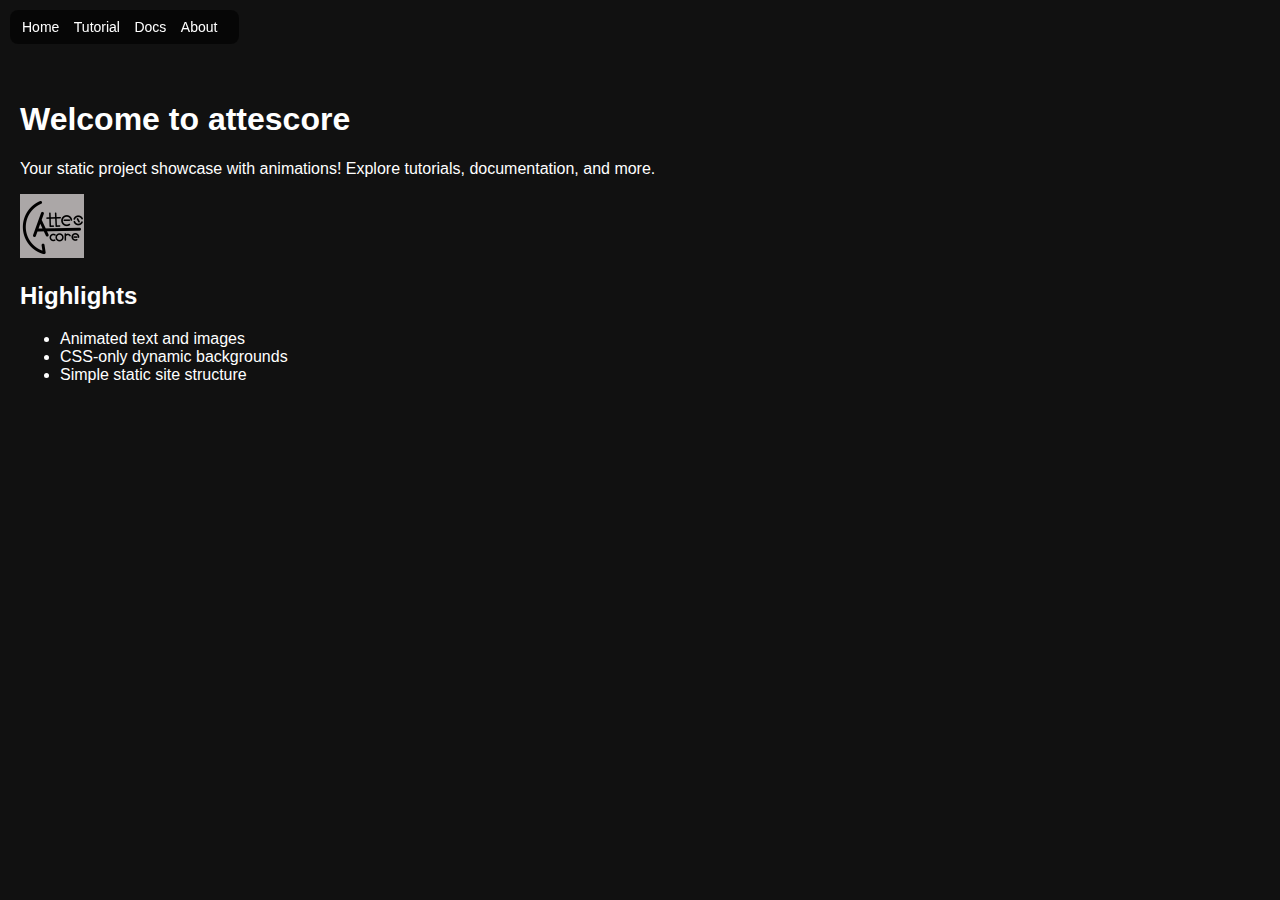
<file: index.html>
<!DOCTYPE html>
<html lang="en">
<head>
<meta charset="UTF-8">
<title>attescore - Home</title>
<meta name="viewport" content="width=device-width, initial-scale=1.0">
<link rel="stylesheet" href="assets/css/style.css?v=1">
</head>
<body>

<nav class="menu">
  <a href="index.html">Home</a>
  <a href="tutorial.html">Tutorial</a>
  <a href="docs.html">Docs</a>
  <a href="about.html">About</a>
</nav>

<main>
  <h1 class="fade">Welcome to attescore</h1>
  <p class="slide">Your static project showcase with animations! Explore tutorials, documentation, and more.</p>
  <img src="assets/img/logo.png" alt="Logo" class="float">
  <section class="fade">
    <h2>Highlights</h2>
    <ul>
      <li>Animated text and images</li>
      <li>CSS-only dynamic backgrounds</li>
      <li>Simple static site structure</li>
    </ul>
  </section>
</main>

</body>
</html>
</file>
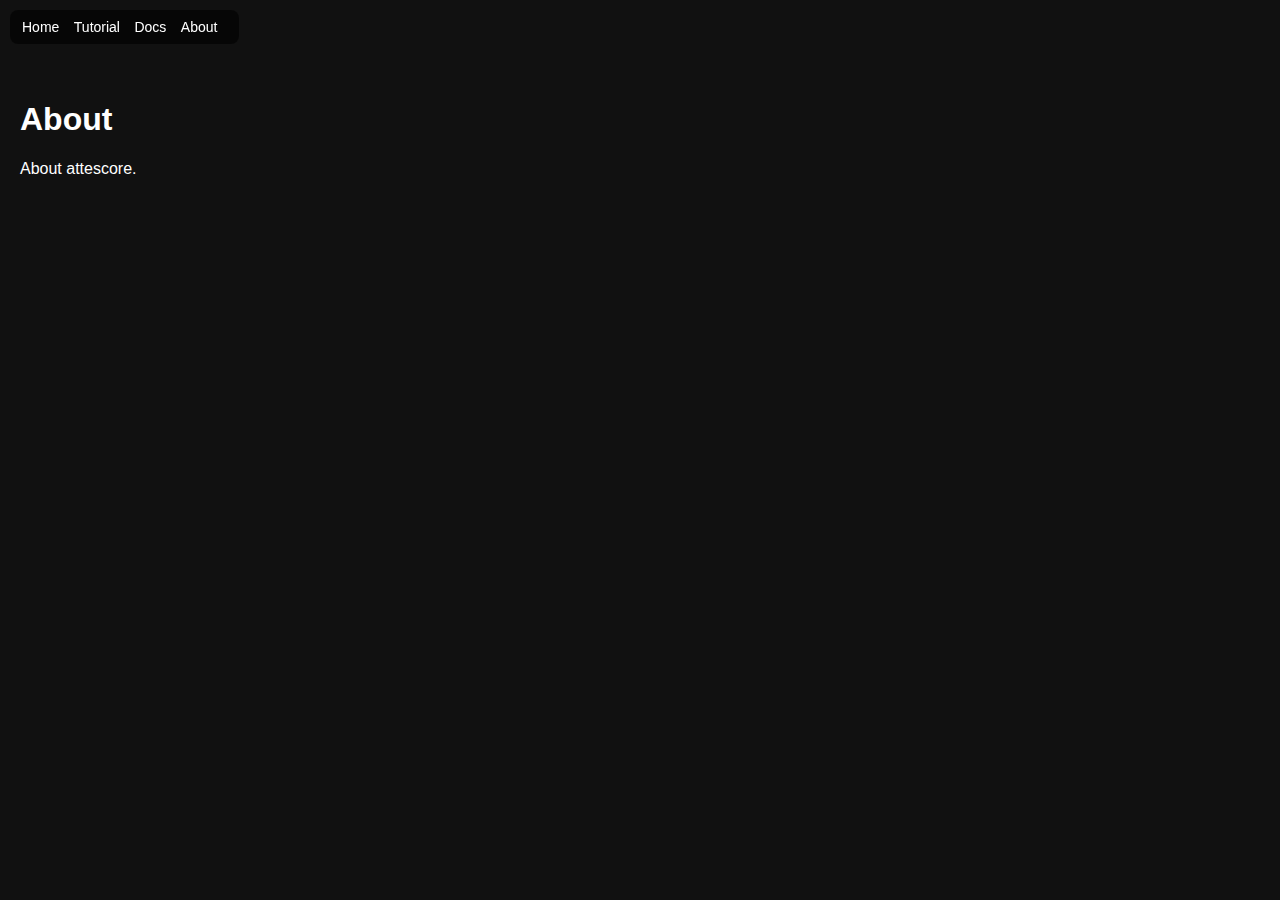
<file: about.html>
<!DOCTYPE html>
<html lang="en">
<head>
<meta charset="UTF-8">
<title>About</title>
<meta name="viewport" content="width=device-width, initial-scale=1.0">
<link rel="stylesheet" href="assets/css/style.css">
</head>
<body>

<nav class="menu">
  <a href="index.html">Home</a>
  <a href="tutorial.html">Tutorial</a>
  <a href="docs.html">Docs</a>
  <a href="about.html">About</a>
</nav>

<main>
  <h1>About</h1>
  <p>About attescore.</p>
</main>

</body>
</html>
</file>
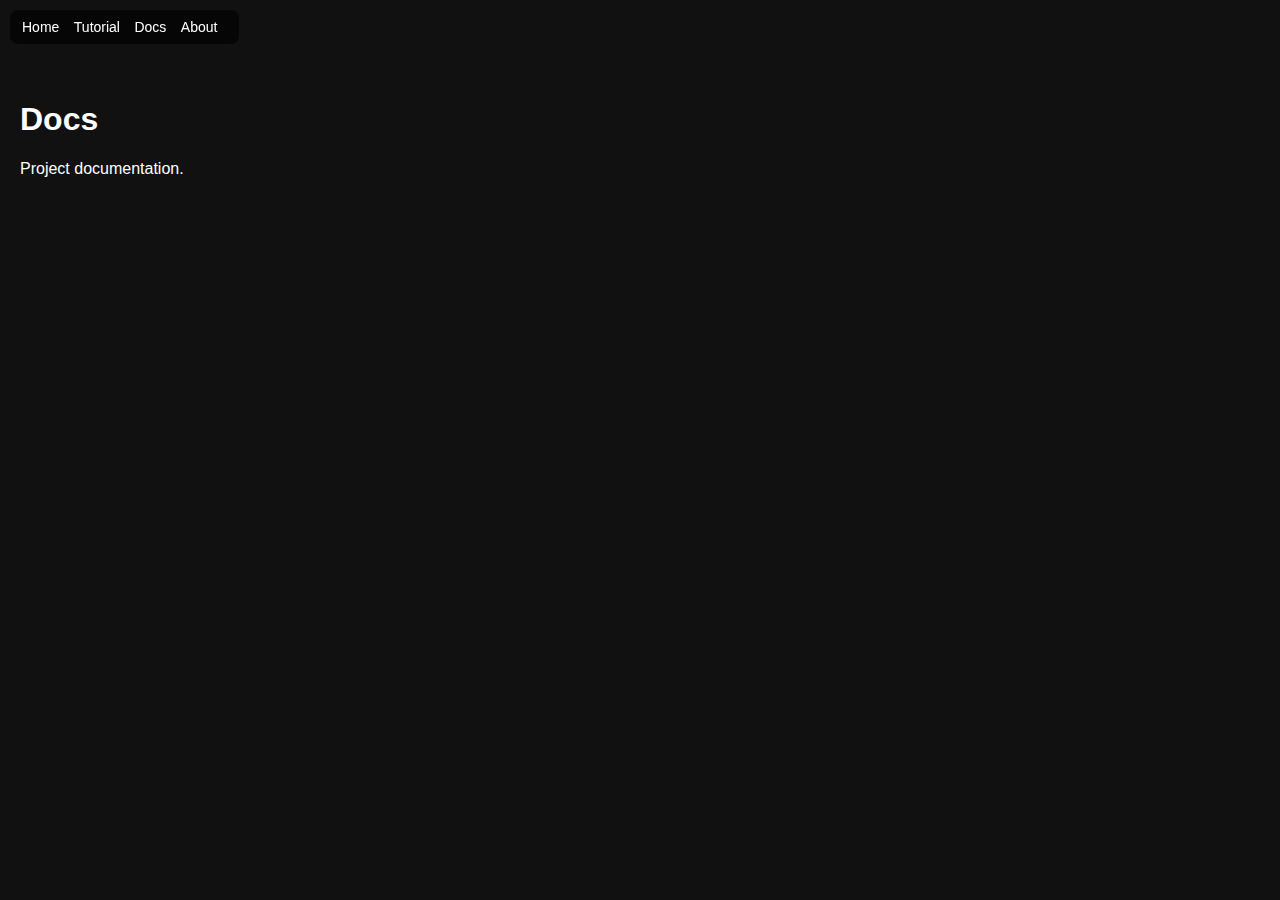
<file: docs.html>
<!DOCTYPE html>
<html lang="en">
<head>
<meta charset="UTF-8">
<title>Docs</title>
<meta name="viewport" content="width=device-width, initial-scale=1.0">
<link rel="stylesheet" href="assets/css/style.css">
</head>
<body>

<nav class="menu">
  <a href="index.html">Home</a>
  <a href="tutorial.html">Tutorial</a>
  <a href="docs.html">Docs</a>
  <a href="about.html">About</a>
</nav>

<main>
  <h1 class="fade">Docs</h1>
  <p class="slide">Project documentation.</p>
</main>

</body>
</html>
</file>
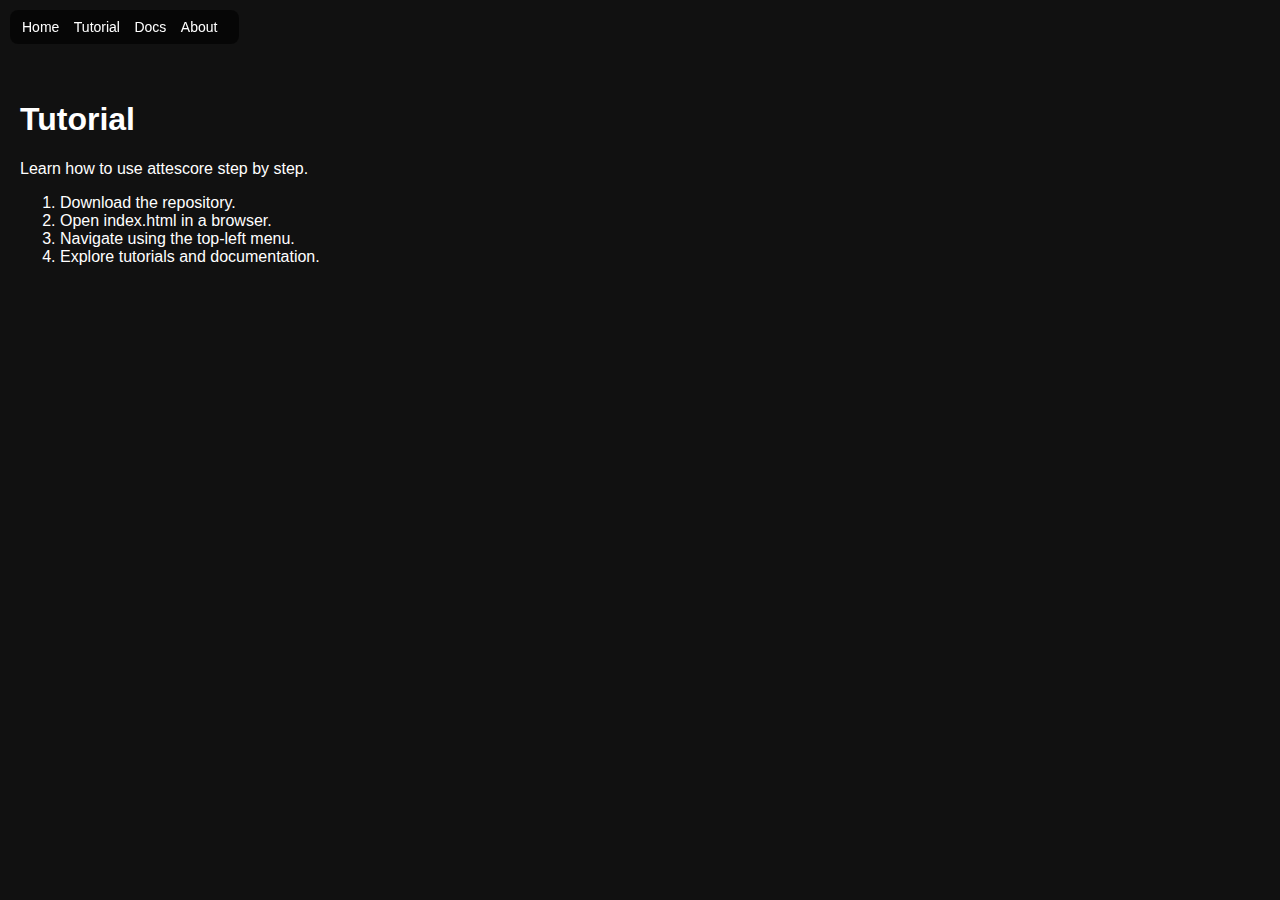
<file: tutorial.html>
<!DOCTYPE html>
<html lang="en">
<head>
<meta charset="UTF-8">
<title>attescore - Tutorial</title>
<meta name="viewport" content="width=device-width, initial-scale=1.0">
<link rel="stylesheet" href="assets/css/style.css">
</head>
<body>

<nav class="menu">
  <a href="index.html">Home</a>
  <a href="tutorial.html">Tutorial</a>
  <a href="docs.html">Docs</a>
  <a href="about.html">About</a>
</nav>

<main>
  <h1 class="fade">Tutorial</h1>
  <p class="slide">Learn how to use attescore step by step.</p>
  <ol class="fade">
    <li>Download the repository.</li>
    <li>Open index.html in a browser.</li>
    <li>Navigate using the top-left menu.</li>
    <li>Explore tutorials and documentation.</li>
  </ol>
</main>

</body>
</html>
</file>
<file: assets/css/style.css>
body {
  margin: 0;
  font-family: Arial, sans-serif;
  background: #111;
  color: #fff;
}

.menu {
  position: fixed;
  top: 10px;
  left: 10px;
  background: rgba(0,0,0,0.6);
  padding: 8px 12px;
  border-radius: 8px;
}

.menu a {
  color: #fff;
  margin-right: 10px;
  text-decoration: none;
  font-size: 14px;
}

main {
  padding: 80px 20px;
}
</file>
